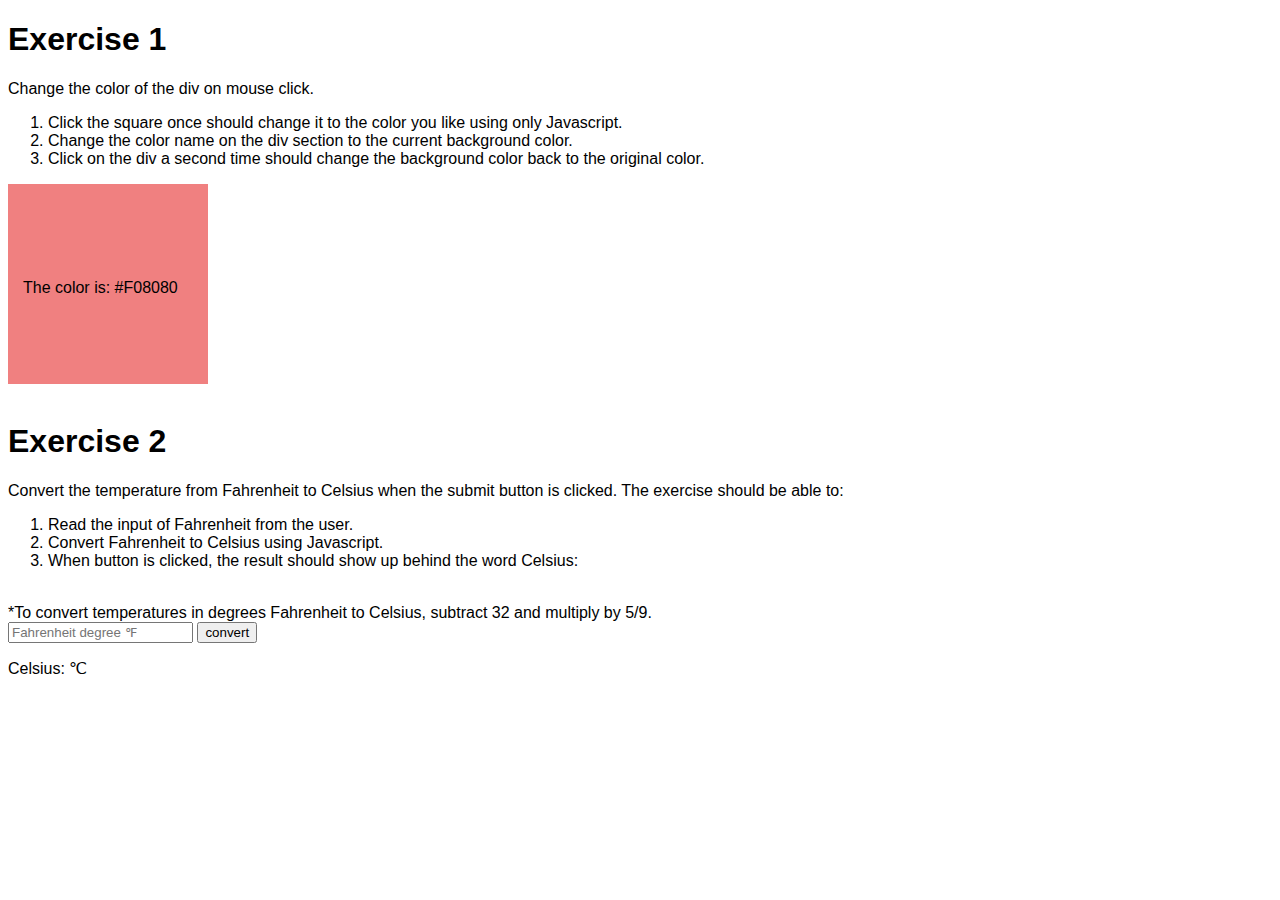
<file: index.html>
<!DOCTYPE html>
<html lang="en">
<head>
    <meta charset="UTF-8">
    <title>Title</title>
    <link rel="stylesheet" href="style.css">

</head>
<body>

<h1>Exercise 1</h1>
<p>Change the color of the div on mouse click.</p>
<ol>
    <li>Click the square once should change it to the color you like using only Javascript. </li>
    <li>Change the color name on the div section to the current background color.</li>
    <li>Click on the div a second time should change the background color back to the original color.</li>
</ol>

<div id = "color-block">
    <p id="center-text">The color is: <span id = "color-name">#F08080</span> </p>
</div>

<br>
<h1>Exercise 2</h1>
<p>Convert the temperature from Fahrenheit to Celsius when the submit button is clicked. The exercise should be able to:</p>
<ol>
    <li>Read the input of Fahrenheit from the user. </li>
    <li>Convert Fahrenheit to Celsius using Javascript. </li>
    <li>When button is clicked, the result should show up behind the word Celsius:</li>
</ol>
    <br>
    *To convert temperatures in degrees Fahrenheit to Celsius, subtract 32 and multiply by 5/9.<br>


<input type="number" id="f-input" name="f-input" placeholder="Fahrenheit degree &#8457">
<input type="submit" value="convert" id = "convertbtn">

<p>Celsius: <span id = "c-output"></span> &#8451</p>


<script src = "myJS.js"></script>

</body>
</html>
</file>
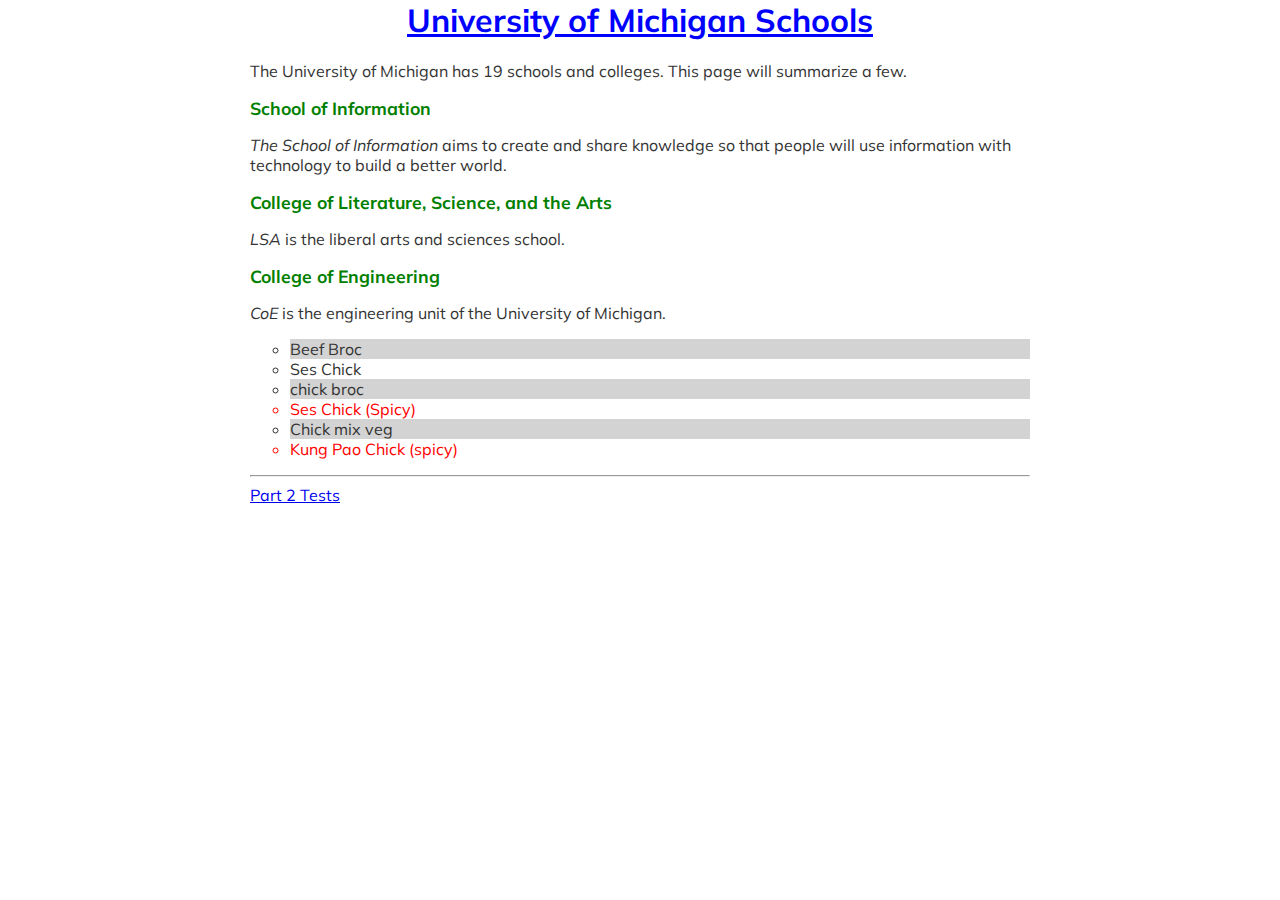
<file: ps2/index.html>
<html>
<head>
  <title>U of M Schools</title>
  <link rel="stylesheet" href="styles.css">
     <link rel="stylesheet"
          href="https://fonts.googleapis.com/css?family=Mulish">
</head>
<body>
  <main>
    <h1 id="title">University of Michigan Schools</h1>
    <p>The University of Michigan has 19 schools and colleges. This page will summarize a few.</p>
  </main>
  <article>
    <h2>School of Information</h2>
    <p>
      <em>The School of Information</em> aims to create and share knowledge so that people will use information with technology to build a better world.
    </p>
  </article>
  <article>
    <h2>College of Literature, Science, and the Arts</h2>

    <p>
      <em>LSA</em> is the liberal arts and sciences school.
    </p>
  <article>
  <article>
  <h2>College of Engineering</h2>

  <p>
  <em>CoE</em> is the engineering unit of the University of Michigan.
  </p>
  </article>

  <ul class="menu">
    <li>Beef Broc</li>
    <li>Ses Chick</li>
    <li>chick broc</li>
    <li class="spicy">Ses Chick (Spicy)</li>
    <li>Chick mix veg</li>
    <li class="spicy">Kung Pao Chick (spicy)</li>
  </ul>
  <hr>
  <a href="ps2-tests.html">Part 2 Tests</a>
</body>
</html>
</file>
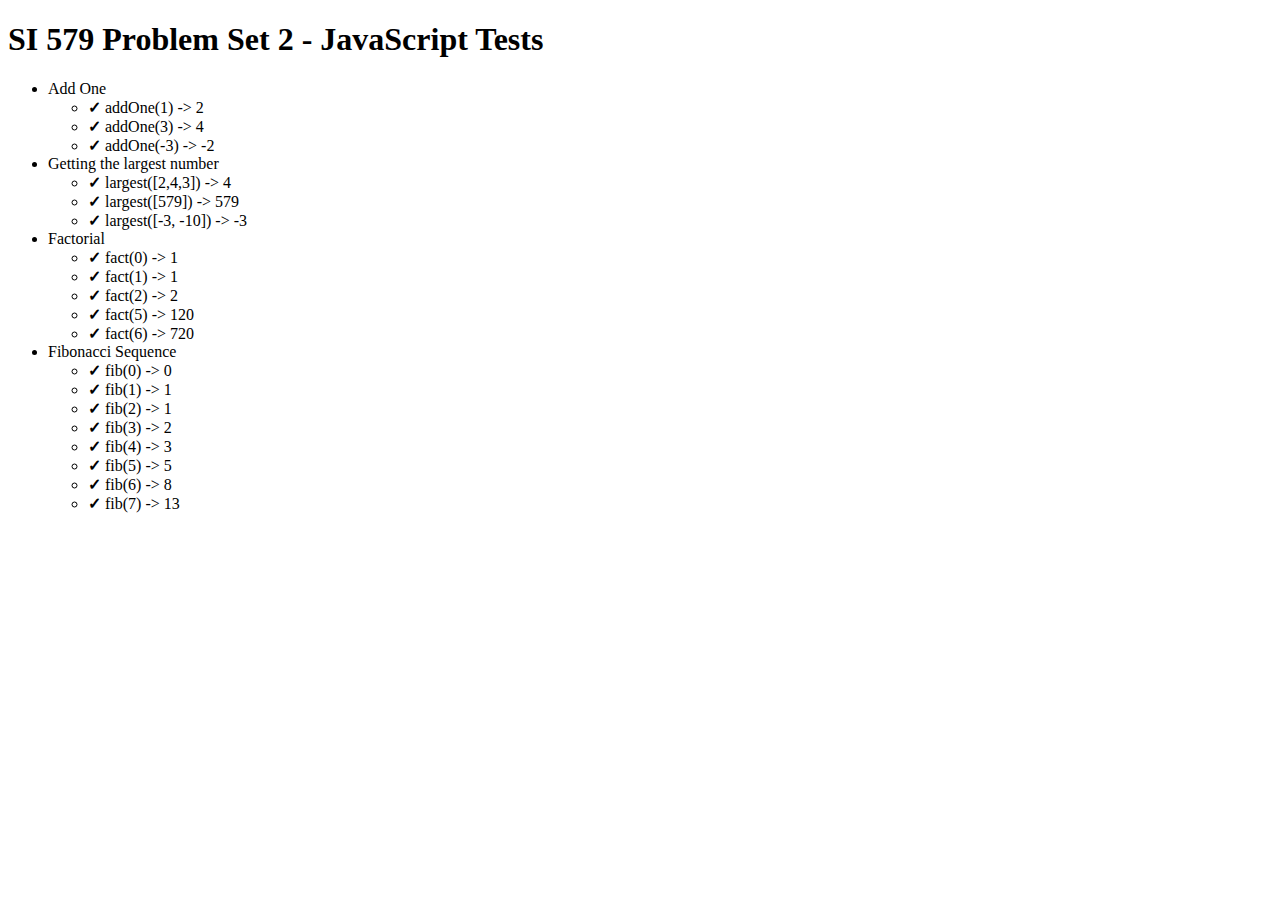
<file: ps2-tests.html>
<!DOCTYPE html>

<html lang="en">
    <head>
        <meta charset="UTF-8" />
        <script defer src="ps2-my-code.js"></script>
        <script defer src="579-ps2-test-runner.js"></script>
        <title>SI 579 Problem Set 2 - Basic JavaScript</title>
        <style>
            .correct {

            }
            .incorrect {
                color:red;
            }
            li.correct::before {
                content: "\2713   ";
                font-weight: bold;
            }
            li.incorrect::before {
                content: "\2715   ";
                font-weight: bold;
            }
        </style>
    </head>
    <body>
        <main>
            <h1>SI 579 Problem Set 2 - JavaScript Tests</h1>
            <ul id="test-groups"></ul>
        </main>
    </body>
</html>
</file>
<file: style.css>
body{
    width: 100%;
    height: 100%;
    font-family: sans-serif;
}

#color-block{
    width: 200px;
    height: 200px;
    background-color: #F08080;
}

#center-text{
    padding-top: 95px;
    padding-left: 15px;
}
</file>
<file: ps2/styles.css>
:root {
  --text: #333;
}

body {
  font-family: 'Mulish';
  color: var(--text);
}

li {
  list-style-type: circle;
  color: var(--text);
}

.menu .spicy {
  color: #ff0000;
}
.menu li:nth-child(odd) {
  background: lightgrey;
}

#title {
  text-align: center;
  color: blue;
  text-decoration: underline;
}

h2 {
  color: green;
  font-size: 1.1rem;
}


p {
  animation-duration: 1500ms;
  animation-name: slideinleft;
}

@keyframes slideinleft {
  from {
    margin-left: 100%;
    width: 100%;
  }

  to {
    margin-left: 0%;
    width: 100%;
  }
}

@media screen and (min-width: 780px) {
  body {
    width: 780px;
    margin: 0 auto;
  }
}
</file>
